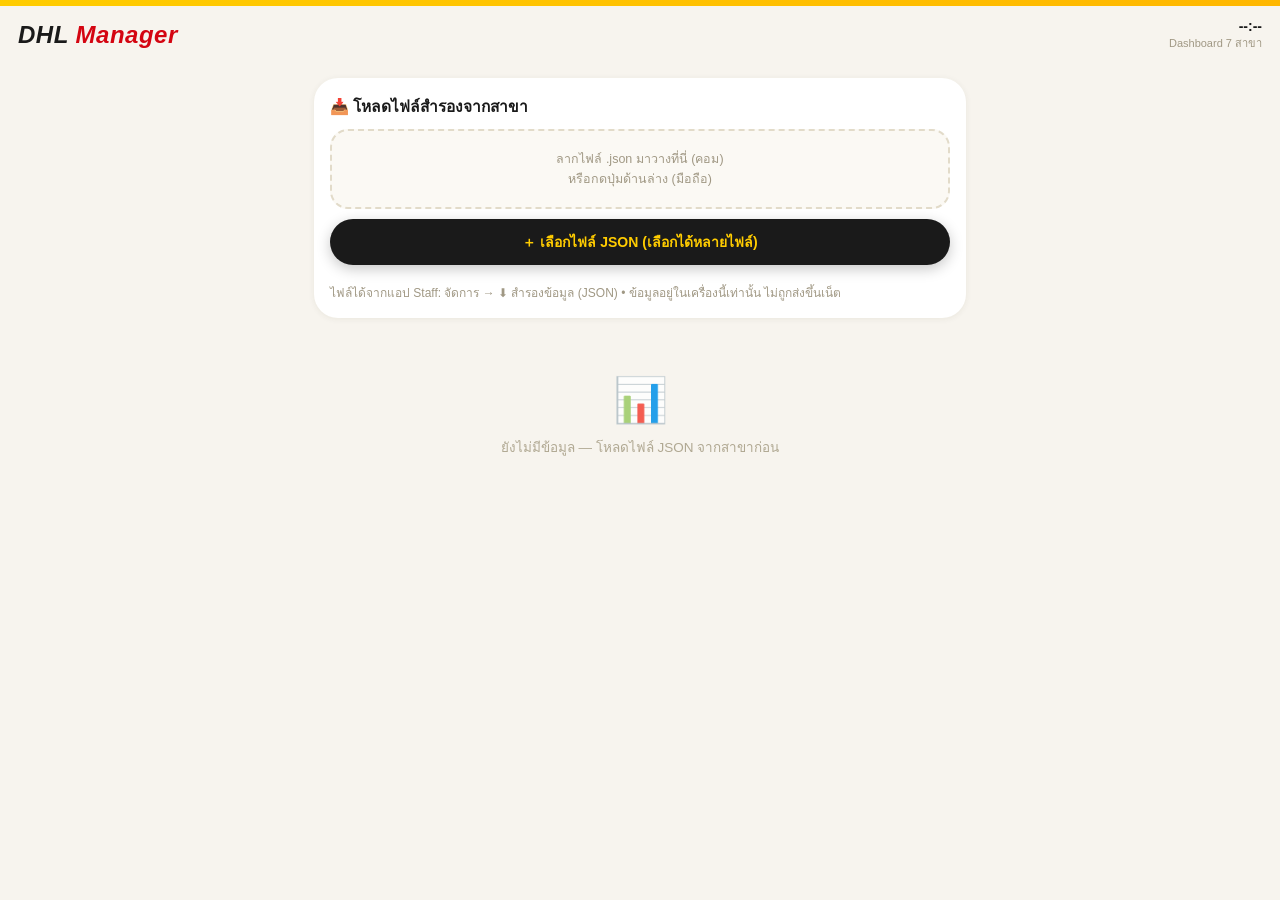
<file: DHL_Manager_Dashboard.html>
<!DOCTYPE html>
<html lang="th">
<head>
<meta charset="UTF-8">
<meta name="viewport" content="width=device-width, initial-scale=1, maximum-scale=1, user-scalable=no">
<title>DHL Manager Dashboard</title>
<style>
:root{--y:#FFCC00;--r:#D40511;--k:#1a1a1a;--g:#2e7d32;--am:#b58900;--muted:#a09884;--bg:#f7f4ee;}
*{box-sizing:border-box;margin:0;padding:0;-webkit-tap-highlight-color:transparent;}
body{font-family:'Segoe UI','Noto Sans Thai',Tahoma,sans-serif;background:var(--bg);min-height:100vh;color:var(--k);padding-bottom:44px;-webkit-font-smoothing:antialiased;}
@keyframes fadeUp{from{opacity:0;transform:translateY(10px);}to{opacity:1;transform:none;}}
@keyframes pop{0%{transform:scale(1);}45%{transform:scale(.94);}100%{transform:scale(1);}}
.topbar{position:sticky;top:0;z-index:50;background:rgba(247,244,238,.86);backdrop-filter:blur(16px);-webkit-backdrop-filter:blur(16px);}
.ybar{height:6px;background:linear-gradient(90deg,#FFCC00,#ffb700);}
.hd{display:flex;align-items:center;justify-content:space-between;padding:12px 18px;}
.mlogo{font-size:24px;font-weight:900;font-style:italic;letter-spacing:.5px;}
.mlogo span{color:var(--r);}
.hd .meta{text-align:right;font-size:11px;color:var(--muted);}
.wrap{max-width:680px;margin:0 auto;padding:14px;}
.card{background:#fff;border-radius:24px;border:none;box-shadow:0 1px 6px rgba(60,50,20,.07);padding:16px;margin-bottom:12px;animation:fadeUp .3s ease;}
h2{font-size:15.5px;margin-bottom:10px;display:flex;align-items:center;gap:6px;flex-wrap:wrap;}
h2 .small{font-weight:400;}
.small{font-size:12px;color:var(--muted);}
.btn{display:inline-block;border:none;border-radius:99px;padding:12px 16px;font-size:14px;font-weight:700;cursor:pointer;min-height:46px;transition:transform .18s cubic-bezier(.34,1.56,.64,1), box-shadow .2s;}
.btn:active{transform:scale(.93);}
.btn-y{background:#1a1a1a;color:var(--y);box-shadow:0 4px 14px rgba(0,0,0,.22);}
.btn-o{background:#f2ede2;color:#5a5140;}
.btn-r{background:linear-gradient(135deg,#e6212e,#D40511);color:#fff;box-shadow:0 4px 12px rgba(212,5,17,.3);}
.btn-block{width:100%;}
.drop{border:2px dashed #e2dbc9;border-radius:18px;padding:18px;text-align:center;color:#a09884;font-size:12.5px;margin-bottom:10px;background:#fbf9f4;transition:all .2s;}
.drop.on{border-color:var(--y);background:#fff8d9;color:#7a5c00;transform:scale(1.01);}
.chips{display:flex;gap:6px;flex-wrap:wrap;margin-top:10px;}
.dchip{background:#1a1a1a;color:var(--y);font-weight:800;font-size:12px;padding:7px 12px;border-radius:99px;animation:fadeUp .25s ease;}
.dchip small{color:#bbb;font-weight:400;}
input[type=date],select{width:100%;padding:12px;border:none;border-radius:14px;font-size:14px;background:#f2ede2;color:#3a3428;font-weight:600;appearance:none;-webkit-appearance:none;}
input[type=date]:focus,select:focus{outline:2px solid var(--y);}
input[type=file]{display:none;}
.kpis{display:grid;grid-template-columns:repeat(2,1fr);gap:9px;margin-bottom:12px;}
.kpi{background:#fff;border-radius:20px;padding:13px 14px;box-shadow:0 1px 5px rgba(60,50,20,.06);animation:fadeUp .3s ease;position:relative;overflow:hidden;}
.kpi::before{content:'';position:absolute;top:0;left:0;right:0;height:5px;background:#e9e2d2;border-radius:5px 5px 0 0;}
.kpi.red::before{background:linear-gradient(90deg,#ff8a80,var(--r));}
.kpi.green::before{background:linear-gradient(90deg,#7fd49b,var(--g));}
.kpi.red{background:#fff6f5;} .kpi.green{background:#f3faf5;}
.kpi .v{font-size:26px;font-weight:800;line-height:1.05;letter-spacing:-.5px;}
.kpi.red .v{color:var(--r);} .kpi.green .v{color:var(--g);}
.kpi .l{font-size:10.5px;color:#8a8272;font-weight:600;margin-top:3px;}
.tscroll{overflow-x:auto;-webkit-overflow-scrolling:touch;margin:0 -8px;padding:0 8px;border-radius:14px;}
table{width:100%;border-collapse:separate;border-spacing:0;font-size:12.5px;white-space:nowrap;}
td,th{padding:9px 8px;text-align:left;}
th{font-size:10.5px;color:#a09884;text-transform:uppercase;letter-spacing:.4px;border-bottom:2px solid #f0ead9;position:sticky;top:0;background:#fff;}
td{border-bottom:1px solid #f6f2e8;}
tr:last-child td{border-bottom:none;}
.row-c{display:flex;align-items:center;gap:10px;background:#fbf9f4;border-radius:18px;padding:10px 13px;margin-bottom:7px;transition:transform .18s,box-shadow .18s;animation:fadeUp .3s ease;}
.row-c:active{transform:scale(.985);}
.row-c .info{flex:1;min-width:0;}
.row-c .nm{font-weight:700;font-size:13.5px;white-space:nowrap;overflow:hidden;text-overflow:ellipsis;}
.row-c .sub{font-size:11px;color:#a09884;margin-top:1px;}
.bignum{text-align:right;flex-shrink:0;background:#fff;border-radius:14px;padding:6px 12px;box-shadow:0 1px 4px rgba(60,50,20,.07);}
.bignum b{font-size:19px;font-weight:800;display:block;line-height:1;}
.bignum span{font-size:9.5px;color:#a09884;}
.badge{font-size:10px;font-weight:800;padding:2.5px 8px;border-radius:99px;margin-left:5px;vertical-align:middle;}
.badge.risk{background:var(--r);color:#fff;}
.badge.watch{background:var(--y);color:var(--k);}
.gtxt{color:var(--g);font-weight:700;} .rtxt{color:var(--r);font-weight:700;} .atxt{color:var(--am);font-weight:700;}
.hint{background:#fff8d9;border:none;border-radius:14px;padding:11px;font-size:12px;margin-bottom:10px;color:#7a5c00;}
.empty{text-align:center;color:#b0a892;padding:44px 10px 30px;font-size:13.5px;}
.empty::before{content:'📊';display:block;font-size:44px;margin-bottom:10px;opacity:.85;}
.mtabs{display:flex;gap:5px;background:#fff;border-radius:99px;padding:5px;box-shadow:0 1px 6px rgba(60,50,20,.08);margin-bottom:12px;position:sticky;top:64px;z-index:40;}
.mtab{flex:1;border:none;border-radius:99px;padding:10px 4px;font-weight:700;font-size:12.5px;background:none;color:#a09884;cursor:pointer;transition:all .25s cubic-bezier(.34,1.56,.64,1);font-family:inherit;}
.mtab.on{background:#1a1a1a;color:var(--y);transform:scale(1.03);}
</style>
</head>
<body>
<div class="topbar"><div class="ybar"></div>
  <div class="hd">
    <div class="mlogo">DHL <span>Manager</span></div>
    <div class="meta"><b id="mClock" style="display:block;font-size:14px;color:#1a1a1a;">--:--</b>Dashboard 7 สาขา</div>
  </div>
</div>
<div class="wrap">

<div class="card">
  <h2>📥 โหลดไฟล์สำรองจากสาขา</h2>
  <div class="drop" id="drop">ลากไฟล์ .json มาวางที่นี่ (คอม)<br>หรือกดปุ่มด้านล่าง (มือถือ)</div>
  <label class="btn btn-y btn-block" for="fileIn" style="text-align:center;">＋ เลือกไฟล์ JSON (เลือกได้หลายไฟล์)</label>
  <input type="file" id="fileIn" accept=".json,application/json" multiple>
  <div class="chips" id="chips"></div>
  <div class="small" style="margin-top:8px;">ไฟล์ได้จากแอป Staff: จัดการ → ⬇ สำรองข้อมูล (JSON) • ข้อมูลอยู่ในเครื่องนี้เท่านั้น ไม่ถูกส่งขึ้นเน็ต</div>
</div>

<div id="dash"></div>
</div>

<script>
/* ================= STATE ================= */
let depots = {};          // depot -> {settings, couriers, checkins, pph}
let mFrom='', mTo='';
const CUT=25200, PD_END=7*3600+15*60, T_SORT=49, T_ROUTE=165, T_FDEL=9*3600, T_DEP=8*3600+1800;
const pad=n=>String(n).padStart(2,'0');
const secOf=ts=>{const d=new Date(ts);return d.getHours()*3600+d.getMinutes()*60+d.getSeconds();};
const secHM=s=>{const m=Math.round(s/60);return pad(Math.floor(m/60))+':'+pad(m%60);};
const fmtT=ts=>{const d=new Date(ts);return pad(d.getHours())+':'+pad(d.getMinutes());};
const thD=k=>{const[y,m,d]=k.split('-').map(Number);const mo=['ม.ค.','ก.พ.','มี.ค.','เม.ย.','พ.ค.','มิ.ย.','ก.ค.','ส.ค.','ก.ย.','ต.ค.','พ.ย.','ธ.ค.'];return d+' '+mo[m-1]+' '+(y+543);};
const esc=s=>String(s).replace(/[&<>"']/g,c=>({'&':'&amp;','<':'&lt;','>':'&gt;','"':'&quot;',"'":'&#39;'}[c]));
const av=a=>a.length?a.reduce((x,y)=>x+y,0)/a.length:null;

/* ================= PPH CALC (ตรงกับแอป Staff) ================= */
function pphCalc(p, expectedN){
  const totalP=(+p.pNew||0)+(+p.pOld||0);
  const people=(+p.staffN||0)+(+p.sorterN||0)+(+p.courierN||0);
  const rps=Object.values(p.rp||{});
  const fsList=rps.filter(x=>x.fs).map(x=>x.fs);
  const fsReady=(expectedN>0)&&(fsList.length>=expectedN);
  const avgFsAll=fsList.length?fsList.reduce((a,b)=>a+b,0)/fsList.length:null;
  let sort=null;
  if(p.inboundTs&&fsReady&&avgFsAll&&avgFsAll>p.inboundTs&&people>0){
    const hrs=(avgFsAll-p.inboundTs)/3600000, mh=people*hrs;
    sort={hrs,mh,pph:mh>0?totalP/mh:0,avgFs:avgFsAll};
  }
  let route=null;
  const pairs=rps.filter(x=>x.fs&&x.dep&&x.dep>x.fs);
  if(pairs.length){
    const mh=pairs.reduce((a,x)=>a+(x.dep-x.fs),0)/3600000;
    route={n:pairs.length,mh,pph:mh>0?totalP/mh:0};
  }
  return {totalP,people,sort,route};
}

/* ================= LOAD FILES ================= */
const fileIn=document.getElementById('fileIn'), drop=document.getElementById('drop');
fileIn.addEventListener('change',e=>loadFiles([...e.target.files]));
drop.addEventListener('dragover',e=>{e.preventDefault();drop.classList.add('on');});
drop.addEventListener('dragleave',()=>drop.classList.remove('on'));
drop.addEventListener('drop',e=>{e.preventDefault();drop.classList.remove('on');loadFiles([...e.dataTransfer.files]);});
async function loadFiles(files){
  for(const f of files){
    try{
      const d=JSON.parse(await f.text());
      if(!d.settings||!d.settings.depot||!d.couriers){ alert(f.name+' ไม่ใช่ไฟล์สำรองของแอป'); continue; }
      const dep=d.settings.depot;
      if(depots[dep]){ /* รวมไฟล์สาขาเดิม: ใช้ checkins/pph ที่ใหม่กว่า (merge by key) */
        const old=depots[dep];
        const ck={}; old.checkins.concat(d.checkins||[]).forEach(r=>ck[r.courierId+'_'+r.date]=r);
        const pp={}; (old.pph||[]).concat(d.pph||[]).forEach(p=>pp[p.date]=p);
        const cs={}; old.couriers.concat(d.couriers||[]).forEach(c=>cs[c.id]=c);
        depots[dep]={settings:d.settings, couriers:Object.values(cs), checkins:Object.values(ck), pph:Object.values(pp)};
      } else depots[dep]={settings:d.settings, couriers:d.couriers||[], checkins:d.checkins||[], pph:d.pph||[]};
    }catch(err){ alert('อ่าน '+f.name+' ไม่ได้: '+err.message); }
  }
  fileIn.value='';
  render();
}

/* ================= RENDER ================= */
function mSet(k,v){ if(k==='from')mFrom=v; if(k==='to')mTo=v; render(); }
function render(){
  const names=Object.keys(depots).sort();
  document.getElementById('chips').innerHTML=names.map(n=>{
    const d=depots[n], dts=[...new Set(d.checkins.map(r=>r.date))];
    return '<span class="dchip">'+esc(n)+' <small>'+d.couriers.filter(c=>c.active!==false).length+' คน · '+dts.length+' วัน</small></span>';
  }).join('')+(names.length?'<button class="btn btn-o" style="min-height:30px;padding:4px 12px;font-size:11px;" onclick="depots={};render()">ล้างทั้งหมด</button>':'');
  const el=document.getElementById('dash');
  if(!names.length){ el.innerHTML='<div class="empty">ยังไม่มีข้อมูล — โหลดไฟล์ JSON จากสาขาก่อน</div>'; return; }

  /* ---- ช่วงวัน ---- */
  const allDates=[...new Set(names.flatMap(n=>depots[n].checkins.map(r=>r.date)))].sort();
  const minD=allDates[0], maxD=allDates[allDates.length-1];
  if(!mFrom||mFrom<minD||mFrom>maxD) mFrom=minD;
  if(!mTo||mTo>maxD||mTo<minD) mTo=maxD;
  if(mFrom>mTo){const t=mFrom;mFrom=mTo;mTo=t;}
  const inR=d=>d>=mFrom&&d<=mTo;

  /* ---- คำนวณต่อสาขา ---- */
  const S={};
  let g={on:0,late:0,lateMin:0,uni:0,edit:0,sort:[],route:[],fdel:[],pdOk:0,pdAll:0};
  names.forEach(n=>{
    const d=depots[n];
    const cMap={}; d.couriers.forEach(c=>cMap[c.id]=c);
    const recs=d.checkins.filter(r=>inR(r.date));
    const pphs=(d.pph||[]).filter(p=>inR(p.date));
    const st={recs,cMap,days:[...new Set(recs.map(r=>r.date))].sort(),on:0,late:0,lateMin:0,uni:0,edit:0,sort:[],route:[],fdel:[],pd:[],pdOk:0,per:{},rp:{}};
    recs.forEach(r=>{
      const a=st.per[r.courierId]=st.per[r.courierId]||{days:0,on:0,late:0,lateMin:0};
      a.days++;
      if(r.status==='late'){ st.late++; a.late++;
        const m=Math.max(1,Math.round((secOf(r.ts)-CUT)/60)); st.lateMin+=m; a.lateMin+=m;
      } else { st.on++; a.on++; }
      if(r.uniform===false) st.uni++;
      if(r.manualEdit) st.edit++;
    });
    pphs.forEach(p=>{
      const nC=(+p.courierN)||Object.keys(p.rp||{}).length||0;
      const C=pphCalc(p,nC);
      if(C.sort) st.sort.push({date:p.date,v:C.sort.pph});
      if(C.route) st.route.push({date:p.date,v:C.route.pph});
      const fds=Object.values(p.rp||{}).map(x=>x.fdel).filter(Boolean);
      if(fds.length) st.fdel.push({date:p.date,v:av(fds.map(secOf))});
      if(p.pd&&p.pd.ts){ st.pd.push({date:p.date,ts:p.pd.ts}); if(secOf(p.pd.ts)<=PD_END) st.pdOk++; }
      const totalP=(+p.pNew||0)+(+p.pOld||0), share=(nC&&totalP)?totalP/nC:0;
      Object.entries(p.rp||{}).forEach(([cid,q])=>{
        const a=st.rp[cid]=st.rp[cid]||{n:0,prep:[],pph:[],stem:[],fdel:[]};
        if(q.fs&&q.dep&&q.dep>q.fs){ const pr=q.dep-q.fs; a.n++; a.prep.push(pr); if(share)a.pph.push(share/(pr/3600000)); }
        if(q.dep&&q.fdel&&q.fdel>q.dep) a.stem.push(q.fdel-q.dep);
        if(q.fdel) a.fdel.push(secOf(q.fdel));
      });
    });
    S[n]=st;
    g.on+=st.on; g.late+=st.late; g.lateMin+=st.lateMin; g.uni+=st.uni; g.edit+=st.edit;
    g.sort.push(...st.sort.map(x=>x.v)); g.route.push(...st.route.map(x=>x.v));
    g.fdel.push(...st.fdel.map(x=>x.v)); g.pdOk+=st.pdOk; g.pdAll+=st.pd.length;
  });
  const tot=g.on+g.late, onPct=tot?Math.round(g.on/tot*100):0;
  const gS=av(g.sort), gR=av(g.route), gF=av(g.fdel);

  let h='<div class="card"><h2>📅 ช่วงข้อมูล</h2>'
    +'<div style="display:flex;gap:10px;"><div style="flex:1;"><label class="small">จากวันที่</label>'
    +'<input type="date" value="'+mFrom+'" min="'+minD+'" max="'+maxD+'" onchange="mSet(\'from\',this.value)"></div>'
    +'<div style="flex:1;"><label class="small">ถึงวันที่</label>'
    +'<input type="date" value="'+mTo+'" min="'+minD+'" max="'+maxD+'" onchange="mSet(\'to\',this.value)"></div></div>'
    +'<div class="small" style="margin-top:6px;">🗓 '+thD(mFrom)+(mFrom===mTo?'':' → '+thD(mTo))+' • '+names.length+' สาขา</div></div>';

  /* ---- แท็บ ---- */
  const tb = window._mtab || 'over';
  h+='<div class="mtabs">'
    +[['over','📊 ภาพรวม'],['dep','🏢 สาขา'],['per','👥 รายคน']].map(([k,l])=>
      '<button class="mtab'+(tb===k?' on':'')+'" onclick="window._mtab=\''+k+'\';render()">'+l+'</button>').join('')
    +'</div>';

  window._ddep = names.includes(window._ddep)? window._ddep : names[0];
  const st = S[window._ddep];
  const depSel = '<select onchange="window._ddep=this.value;render()" style="margin-bottom:8px;">'
    +names.map(n=>'<option'+(window._ddep===n?' selected':'')+'>'+esc(n)+'</option>').join('')+'</select>';

  if(tb==='over'){
  /* ---- KPI รวม ---- */
  h+='<div class="kpis">'
    +'<div class="kpi '+(onPct>=95?'green':(onPct>=85?'':'red'))+'"><div class="v">'+onPct+'%</div><div class="l">Ontime รวม ('+g.on+'/'+tot+')</div></div>'
    +'<div class="kpi '+(g.late?'red':'green')+'"><div class="v">'+g.late+'</div><div class="l">สายรวม • '+g.lateMin+' นาที</div></div>'
    +'<div class="kpi '+(gS==null?'':(gS>=T_SORT?'green':'red'))+'"><div class="v">'+(gS==null?'—':Math.round(gS*10)/10)+'</div><div class="l">PPH Sort เฉลี่ย (≥49)</div></div>'
    +'<div class="kpi '+(gR==null?'':(gR>=T_ROUTE?'green':'red'))+'"><div class="v">'+(gR==null?'—':Math.round(gR*10)/10)+'</div><div class="l">PPH Route เฉลี่ย (≥165)</div></div>'
    +'<div class="kpi '+(gF==null?'':(gF<T_FDEL?'green':'red'))+'"><div class="v">'+(gF==null?'—':secHM(gF))+'</div><div class="l">First Del เฉลี่ย (&lt;09:00)</div></div>'
    +'<div class="kpi '+(g.pdAll&&g.pdOk===g.pdAll?'green':(g.pdAll?'':'red'))+'"><div class="v">'+g.pdOk+'/'+g.pdAll+'</div><div class="l">PD ในเวลา (&lt;07:15)</div></div>'
    +'</div>';

  /* ---- กราฟภาพรวม ---- */
  h+='<div class="card"><h2>📊 กราฟภาพรวม</h2>'
    +'<div style="display:flex;gap:14px;align-items:center;flex-wrap:wrap;margin-bottom:6px;">'
    +'<canvas id="cvDonut" style="width:128px;height:128px;flex-shrink:0;"></canvas>'
    +'<div style="flex:1;min-width:190px;"><div class="small" style="margin-bottom:4px;font-weight:700;">Ontime% รายสาขา</div>'
    +'<canvas id="cvBars" style="width:100%;"></canvas></div></div>'
    +'<div class="small" style="margin:10px 0 4px;font-weight:700;">แนวโน้ม Ontime% รายวัน (เป้า 95%)</div>'
    +'<canvas id="cvTrend" style="width:100%;height:120px;"></canvas>'
    +'<div class="small" style="margin:12px 0 4px;font-weight:700;">PPH Route prep รายวัน (เป้า ≥165)</div>'
    +'<canvas id="cvPph" style="width:100%;height:140px;"></canvas>'
    +'<div class="chips" id="pphLegend"></div>'
    +'</div>';
  } /* end tab over */

  if(tb==='dep'){
  /* ---- ตารางเทียบสาขา ---- */
  h+='<div class="card"><h2>🏢 เทียบสาขา</h2><div class="tscroll"><table><tr>'
    +'<th>สาขา</th><th>คน</th><th>Ontime%</th><th>สาย</th><th>นาทีสาย</th><th>👕</th><th>แก้*</th><th>PD</th><th>Sort</th><th>Route</th><th>F.Del</th></tr>';
  names.forEach(n=>{
    const st=S[n], t=st.on+st.late, pc=t?Math.round(st.on/t*100):0;
    const sS=av(st.sort.map(x=>x.v)), sR=av(st.route.map(x=>x.v)), sF=av(st.fdel.map(x=>x.v));
    h+='<tr><td><b>'+esc(n)+'</b></td><td>'+depots[n].couriers.filter(c=>c.active!==false).length+'</td>'
      +'<td class="'+(pc>=95?'gtxt':(pc>=85?'':'rtxt'))+'">'+pc+'%</td>'
      +'<td class="'+(st.late?'rtxt':'')+'">'+st.late+'</td>'
      +'<td class="'+(st.lateMin?'rtxt':'')+'">'+(st.lateMin||'—')+'</td>'
      +'<td class="'+(st.uni?'rtxt':'')+'">'+(st.uni||'—')+'</td>'
      +'<td class="'+(st.edit?'atxt':'')+'">'+(st.edit||'—')+'</td>'
      +'<td>'+(st.pd.length? st.pdOk+'/'+st.pd.length : '—')+'</td>'
      +'<td class="'+(sS==null?'':(sS>=T_SORT?'gtxt':'rtxt'))+'">'+(sS==null?'—':Math.round(sS*10)/10)+'</td>'
      +'<td class="'+(sR==null?'':(sR>=T_ROUTE?'gtxt':'rtxt'))+'">'+(sR==null?'—':Math.round(sR*10)/10)+'</td>'
      +'<td class="'+(sF==null?'':(sF<T_FDEL?'gtxt':'rtxt'))+'">'+(sF==null?'—':secHM(sF))+'</td></tr>';
  });
  h+='</table></div><div class="small" style="margin-top:6px;">แก้* = จำนวนครั้งที่ Staff แก้เวลา • PD = วันที่ถ่ายทัน 07:15 / วันที่ถ่าย</div></div>';

  } /* end dep-1 */

  if(tb==='per'){
  /* ---- Top สาย (ทุกสาขา ทำบทลงโทษ) ---- */
  const lateAll=[];
  names.forEach(n=>Object.entries(S[n].per).forEach(([cid,a])=>{
    if(!a.late) return;
    const c=S[n].cMap[cid]; if(!c) return;
    lateAll.push({dep:n,c,late:a.late,lateMin:a.lateMin,days:a.days});
  }));
  lateAll.sort((a,b)=>b.lateMin-a.lateMin||b.late-a.late);
  h+='<div class="card" style="border-left-color:var(--r);"><h2>🚨 มาสายสูงสุด (ทุกสาขา)</h2>';
  if(!lateAll.length) h+='<div class="small">ไม่มีคนมาสายในช่วงนี้ 🎉</div>';
  else lateAll.slice(0,15).forEach((x,i)=>{
    h+='<div class="row-c"><div class="info"><div class="nm">'+(i+1)+'. '+esc(x.c.code)+' '+esc(x.c.name)
      +(x.late>=3?'<span class="badge risk">RISK</span>':(x.late===2?'<span class="badge watch">WATCH</span>':''))+'</div>'
      +'<div class="sub">'+esc(x.dep)+' • '+esc(x.c.type||'')+' • '+esc(x.c.vendor||'')+' • มา '+x.days+' วัน สาย '+x.late+' ครั้ง</div></div>'
      +'<div class="bignum"><b class="rtxt">'+x.lateMin+'</b><span>นาทีสายรวม</span></div></div>';
  });
  h+='</div>';

  } /* end per-1 */

  if(tb==='dep'){
  /* ---- รายวันต่อสาขา ---- */
  h+='<div class="card"><h2>🗓 รายวันต่อสาขา</h2>'+depSel;
  const dayMap={};
  st.days.forEach(d=>dayMap[d]={});
  st.sort.forEach(x=>{(dayMap[x.date]=dayMap[x.date]||{}).s=x.v;});
  st.route.forEach(x=>{(dayMap[x.date]=dayMap[x.date]||{}).r=x.v;});
  st.fdel.forEach(x=>{(dayMap[x.date]=dayMap[x.date]||{}).f=x.v;});
  st.pd.forEach(x=>{(dayMap[x.date]=dayMap[x.date]||{}).pd=x.ts;});
  st.recs.forEach(r=>{const o=dayMap[r.date]=dayMap[r.date]||{}; o.n=(o.n||0)+1; if(r.status==='late')o.l=(o.l||0)+1;});
  const dks=Object.keys(dayMap).sort().reverse();
  h+='<div class="tscroll"><table><tr><th>วันที่</th><th>เช็คอิน</th><th>สาย</th><th>PD</th><th>Sort</th><th>Route</th><th>F.Del</th></tr>';
  dks.forEach(d=>{
    const o=dayMap[d];
    h+='<tr><td>'+thD(d)+'</td><td>'+(o.n||0)+'</td><td class="'+(o.l?'rtxt':'')+'">'+(o.l||'—')+'</td>'
      +'<td class="'+(o.pd?(secOf(o.pd)<=PD_END?'gtxt':'rtxt'):'')+'">'+(o.pd?fmtT(o.pd):'—')+'</td>'
      +'<td class="'+(o.s!=null?(o.s>=T_SORT?'gtxt':'rtxt'):'')+'">'+(o.s!=null?Math.round(o.s*10)/10:'—')+'</td>'
      +'<td class="'+(o.r!=null?(o.r>=T_ROUTE?'gtxt':'rtxt'):'')+'">'+(o.r!=null?Math.round(o.r*10)/10:'—')+'</td>'
      +'<td class="'+(o.f!=null?(o.f<T_FDEL?'gtxt':'rtxt'):'')+'">'+(o.f!=null?secHM(o.f):'—')+'</td></tr>';
  });
  h+='</table></div></div>';
  } /* end dep-2 */

  if(tb==='per'){
  /* ---- Route prep รายบุคคล (สาขาที่เลือก) ---- */
  const rpl=Object.entries(st.rp).map(([cid,a])=>{
    const c=st.cMap[cid]; if(!c||!a.n) return null;
    return {c,n:a.n,prep:av(a.prep),pph:av(a.pph),stem:av(a.stem),fdel:av(a.fdel)};
  }).filter(Boolean).sort((a,b)=>(a.fdel??99999)-(b.fdel??99999));
  h+='<div class="card"><h2>📦 Route prep รายคน <span class="small">เฉลี่ยช่วงที่เลือก • ดีสุดบนสุด</span></h2>'+depSel;
  if(!rpl.length) h+='<div class="small">ยังไม่มีข้อมูล Route prep ของสาขานี้ในช่วงที่เลือก</div></div>';
  if(rpl.length){
    rpl.forEach((x,i)=>{
      h+='<div class="row-c"><div class="info"><div class="nm">'+(i+1)+'. '+esc(x.c.code)+' '+esc(x.c.name)+'</div>'
        +'<div class="sub">FS→DEP '+(x.prep!=null?Math.round(x.prep/60000)+' น.':'—')+' • Stem '+(x.stem!=null?Math.round(x.stem/60000)+' น.':'—')
        +' • F.Del '+(x.fdel!=null?secHM(x.fdel):'—')+' • '+x.n+' วัน</div></div>'
        +'<div class="bignum"><b class="'+(x.pph!=null?(x.pph>=T_ROUTE?'gtxt':'rtxt'):'')+'">'+(x.pph!=null?Math.round(x.pph):'—')+'</b><span>PPH</span></div></div>';
    });
    h+='</div>';
  }

  } /* end per-2 */

  /* ---- Export ---- */
  h+='<button class="btn btn-o btn-block" onclick="expCSV()">⬇ Export CSV (สรุปสาขา + รายบุคคล)</button>'
    +'<div class="small" style="text-align:center;margin-top:8px;">DHL Manager Dashboard • ข้อมูล '+thD(mFrom)+' → '+thD(mTo)+'</div>';
  el.innerHTML=h;
  window._S=S; window._names=names;
  drawCharts(S,names,{onPct,on:g.on,late:g.late});
}

/* ================= CHARTS (canvas ล้วน ไม่ใช้ library) ================= */
const PAL=['#D40511','#1565c0','#2e7d32','#b58900','#7a3b8f','#00838f','#e64a19'];
function cvx(id,hpx){
  const c=document.getElementById(id); if(!c) return null;
  const dpr=window.devicePixelRatio||1, w=c.clientWidth, hh=hpx||parseInt(c.style.height)||120;
  c.width=w*dpr; c.height=hh*dpr; c.style.height=hh+'px';
  const x=c.getContext('2d'); x.scale(dpr,dpr);
  return {x,w,h:hh};
}
function drawCharts(S,names,g){
  /* --- โดนัท Ontime รวม --- */
  let d=cvx('cvDonut',128);
  if(d){
    const {x}=d, cx=64, cy=64, R=52, r=36;
    const tot=g.on+g.late, frac=tot? g.on/tot : 0;
    x.beginPath(); x.arc(cx,cy,R,0,Math.PI*2); x.arc(cx,cy,r,0,Math.PI*2,true); x.fillStyle='#f0ead9'; x.fill('evenodd');
    if(tot){
      const a0=-Math.PI/2, a1=a0+Math.PI*2*frac;
      x.beginPath(); x.arc(cx,cy,R,a0,a1); x.arc(cx,cy,r,a1,a0,true); x.closePath();
      x.fillStyle=frac>=.95?'#2e7d32':(frac>=.85?'#FFCC00':'#D40511'); x.fill();
    }
    x.fillStyle='#1a1a1a'; x.font='800 24px Segoe UI'; x.textAlign='center'; x.textBaseline='middle';
    x.fillText(g.onPct+'%',cx,cy-6);
    x.font='600 10px Segoe UI'; x.fillStyle='#a09884'; x.fillText('Ontime',cx,cy+14);
  }
  /* --- แท่งนอน Ontime% รายสาขา --- */
  const rowH=30, bh=names.length*rowH+4;
  d=cvx('cvBars',bh);
  if(d){
    const {x,w}=d, LX=52, BW=w-LX-44;
    names.forEach((n,i)=>{
      const st=S[n], t=st.on+st.late, pc=t?Math.round(st.on/t*100):0, y=i*rowH+6;
      x.font='700 12px Segoe UI'; x.fillStyle='#3a3428'; x.textAlign='left'; x.textBaseline='middle';
      x.fillText(n, 0, y+9);
      x.fillStyle='#f0ead9'; rr(x,LX,y,BW,17,9); x.fill();
      const col=pc>=95?'#2e7d32':(pc>=85?'#FFCC00':'#D40511');
      if(pc>0){ x.fillStyle=col; rr(x,LX,y,Math.max(BW*pc/100,17),17,9); x.fill(); }
      x.fillStyle='#3a3428'; x.font='800 12px Segoe UI';
      x.fillText(pc+'%', LX+BW+6, y+9);
    });
  }
  /* --- เทรนด์ Ontime% รายวัน --- */
  const dayAgg={};
  names.forEach(n=>S[n].recs.forEach(r=>{ const o=dayAgg[r.date]=dayAgg[r.date]||{on:0,late:0}; r.status==='late'?o.late++:o.on++; }));
  const dks=Object.keys(dayAgg).sort();
  d=cvx('cvTrend',120);
  if(d && dks.length){
    const {x,w,h}=d, PB=18, PT=8, PLX=30, PRX=8;
    const X=i=> dks.length===1? w/2 : PLX+(w-PLX-PRX)*i/(dks.length-1);
    const Y=v=> PT+(h-PT-PB)*(1-v/100);
    x.strokeStyle='#f0ead9'; x.lineWidth=1;
    [0,50,100].forEach(v=>{ x.beginPath(); x.moveTo(PLX,Y(v)); x.lineTo(w-PRX,Y(v)); x.stroke();
      x.fillStyle='#c4bca6'; x.font='9px Segoe UI'; x.textAlign='right'; x.textBaseline='middle'; x.fillText(v,PLX-4,Y(v)); });
    x.setLineDash([4,4]); x.strokeStyle='#2e7d32'; x.beginPath(); x.moveTo(PLX,Y(95)); x.lineTo(w-PRX,Y(95)); x.stroke(); x.setLineDash([]);
    const pts=dks.map((k,i)=>{ const o=dayAgg[k],t=o.on+o.late; return {x:X(i), y:Y(t?o.on/t*100:0), v:t?Math.round(o.on/t*100):0}; });
    if(pts.length>1){
      x.beginPath(); x.moveTo(pts[0].x,h-PB);
      pts.forEach(p=>x.lineTo(p.x,p.y)); x.lineTo(pts[pts.length-1].x,h-PB); x.closePath();
      const gr=x.createLinearGradient(0,0,0,h); gr.addColorStop(0,'rgba(255,204,0,.4)'); gr.addColorStop(1,'rgba(255,204,0,.02)');
      x.fillStyle=gr; x.fill();
      x.beginPath(); pts.forEach((p,i)=> i?x.lineTo(p.x,p.y):x.moveTo(p.x,p.y));
      x.strokeStyle='#e0a800'; x.lineWidth=2.5; x.stroke();
    }
    pts.forEach(p=>{ x.beginPath(); x.arc(p.x,p.y,4,0,Math.PI*2); x.fillStyle='#fff'; x.fill(); x.lineWidth=2.5; x.strokeStyle='#e0a800'; x.stroke(); });
    x.fillStyle='#a09884'; x.font='9.5px Segoe UI'; x.textAlign='center'; x.textBaseline='top';
    dks.forEach((k,i)=>{ if(dks.length<=8 || i%Math.ceil(dks.length/8)===0){ const[,m,dd]=k.split('-'); x.fillText(+dd+'/'+ +m, X(i), h-PB+4); }});
  }
  /* --- PPH Route รายวัน ต่อสาขา --- */
  const rdks=[...new Set(names.flatMap(n=>S[n].route.map(o=>o.date)))].sort();
  d=cvx('cvPph',140);
  const lg=document.getElementById('pphLegend');
  if(d && rdks.length){
    const {x,w,h}=d, PB=18, PT=8, PLX=34, PRX=8;
    let vals=names.flatMap(n=>S[n].route.map(o=>o.v)).concat([165]);
    const vmin=Math.max(0,Math.min(...vals)-25), vmax=Math.max(...vals)+25;
    const X=i=> rdks.length===1? w/2 : PLX+(w-PLX-PRX)*i/(rdks.length-1);
    const Y=v=> PT+(h-PT-PB)*(1-(v-vmin)/(vmax-vmin));
    x.strokeStyle='#f0ead9'; x.beginPath(); x.moveTo(PLX,h-PB); x.lineTo(w-PRX,h-PB); x.stroke();
    x.setLineDash([4,4]); x.strokeStyle='#2e7d32'; x.lineWidth=1.5;
    x.beginPath(); x.moveTo(PLX,Y(165)); x.lineTo(w-PRX,Y(165)); x.stroke(); x.setLineDash([]);
    x.fillStyle='#2e7d32'; x.font='700 9.5px Segoe UI'; x.textAlign='left'; x.textBaseline='bottom'; x.fillText('165',2,Y(165)+4);
    names.forEach((n,ni)=>{
      const m={}; S[n].route.forEach(o=>m[o.date]=o.v);
      const pts=rdks.map((k,i)=> m[k]!=null? {x:X(i),y:Y(m[k])}:null).filter(Boolean);
      if(!pts.length) return;
      x.beginPath(); pts.forEach((p,i)=> i?x.lineTo(p.x,p.y):x.moveTo(p.x,p.y));
      x.strokeStyle=PAL[ni%PAL.length]; x.lineWidth=2; x.stroke();
      pts.forEach(p=>{ x.beginPath(); x.arc(p.x,p.y,3.5,0,Math.PI*2); x.fillStyle=PAL[ni%PAL.length]; x.fill(); });
    });
    x.fillStyle='#a09884'; x.font='9.5px Segoe UI'; x.textAlign='center'; x.textBaseline='top';
    rdks.forEach((k,i)=>{ if(rdks.length<=8 || i%Math.ceil(rdks.length/8)===0){ const[,m,dd]=k.split('-'); x.fillText(+dd+'/'+ +m, X(i), h-PB+4); }});
    if(lg) lg.innerHTML=names.map((n,i)=>'<span style="font-size:11px;font-weight:700;color:'+PAL[i%PAL.length]+';">● '+esc(n)+'</span>').join('');
  } else if(lg) lg.innerHTML='<span class="small">ยังไม่มีข้อมูล Route prep ในช่วงนี้</span>';
}
function rr(x,X,Y,W,H,R){ x.beginPath(); x.moveTo(X+R,Y); x.arcTo(X+W,Y,X+W,Y+H,R); x.arcTo(X+W,Y+H,X,Y+H,R); x.arcTo(X,Y+H,X,Y,R); x.arcTo(X,Y,X+W,Y,R); x.closePath(); }

/* ================= CSV ================= */
function expCSV(){
  const S=window._S, names=window._names; if(!S) return;
  let rows=[['Depot','Couriers','Ontime','Late','LateMinutes','NoUniform','TimeEdited','PD_OK','PD_Days','PPH_Sort_Avg','PPH_Route_Avg','FirstDel_Avg']];
  names.forEach(n=>{const st=S[n];
    rows.push([n, depots[n].couriers.filter(c=>c.active!==false).length, st.on, st.late, st.lateMin, st.uni, st.edit, st.pdOk, st.pd.length,
      av(st.sort.map(x=>x.v))?.toFixed(1)||'', av(st.route.map(x=>x.v))?.toFixed(1)||'', st.fdel.length?secHM(av(st.fdel.map(x=>x.v))):'']);
  });
  rows.push([]); rows.push(['Depot','Code','Name','Type','Vendor','Days','Ontime','Late','LateMinutes']);
  names.forEach(n=>Object.entries(S[n].per).forEach(([cid,a])=>{
    const c=S[n].cMap[cid]; if(!c) return;
    rows.push([n,c.code,c.name,c.type||'',c.vendor||'',a.days,a.on,a.late,a.lateMin]);
  }));
  const csv='﻿'+rows.map(r=>r.map(v=>'"'+String(v??'').replace(/"/g,'""')+'"').join(',')).join('\n');
  const a=document.createElement('a');
  a.href=URL.createObjectURL(new Blob([csv],{type:'text/csv;charset=utf-8'}));
  a.download='DHL_Manager_'+mFrom+'_'+mTo+'.csv'; a.click();
}

setInterval(()=>{const d=new Date();document.getElementById('mClock').textContent=pad(d.getHours())+':'+pad(d.getMinutes());},1000);
render();
</script>
</body>
</html>
</file>
